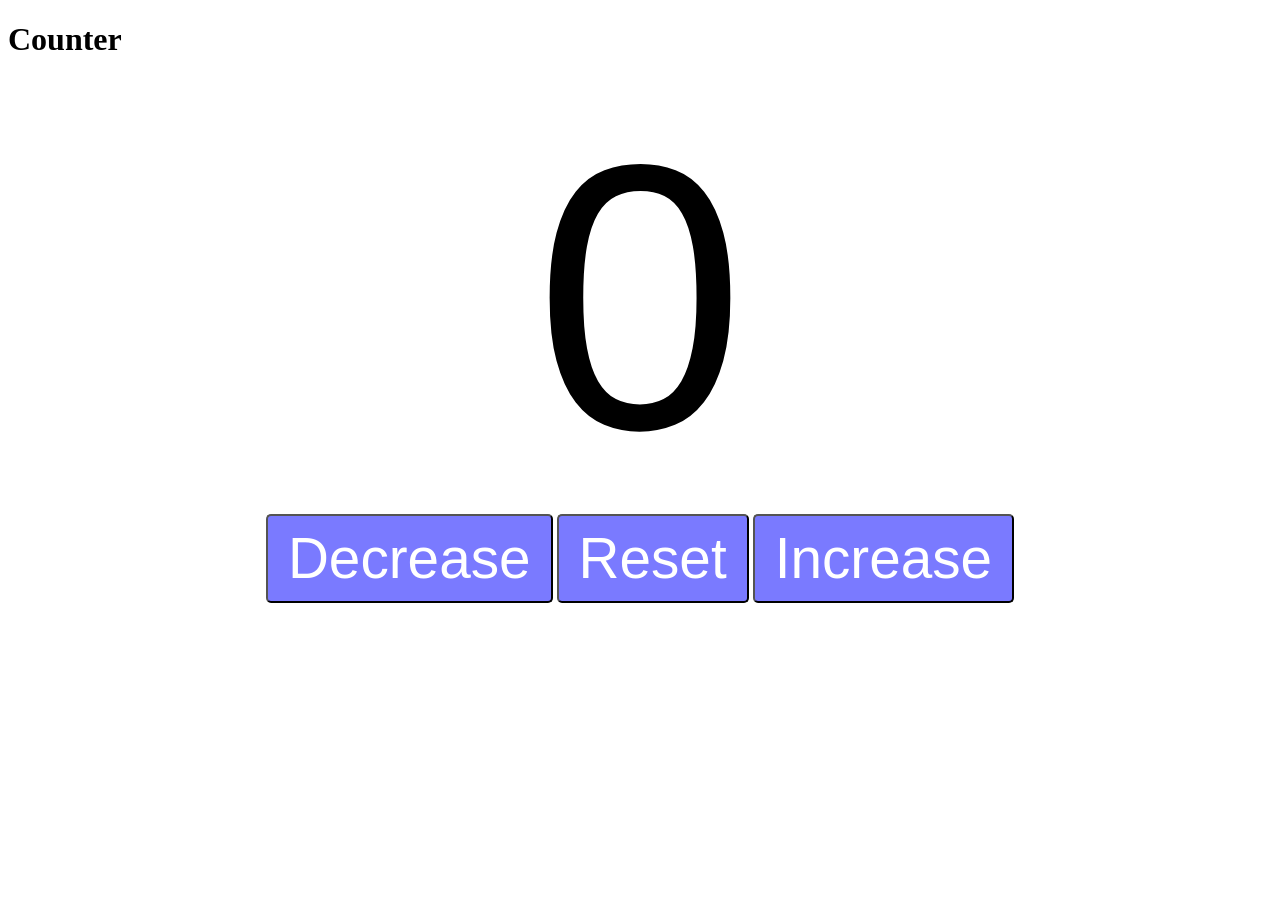
<file: Counter/index.html>
<!DOCTYPE html>
<html lang="en">
<head>
    <meta charset="UTF-8">
    <meta name="viewport" content="width=device-width, initial-scale=1.0">
    <title>Counter</title>
    <link rel="stylesheet" href="style.css"
</head>
<body>
    <h1>Counter</h1>
    <div id="BtnContainer">
    <label id="countlabel">0</label>
    <button id="decreaseBtn" class="buttons">Decrease</button>
    <button id="resetBtn" class="buttons">Reset</button>
    <button id="increaseBtn" class="buttons">Increase</button>
    </div>

    <script src="script.js"></script>
    
</body>
</html>
</file>
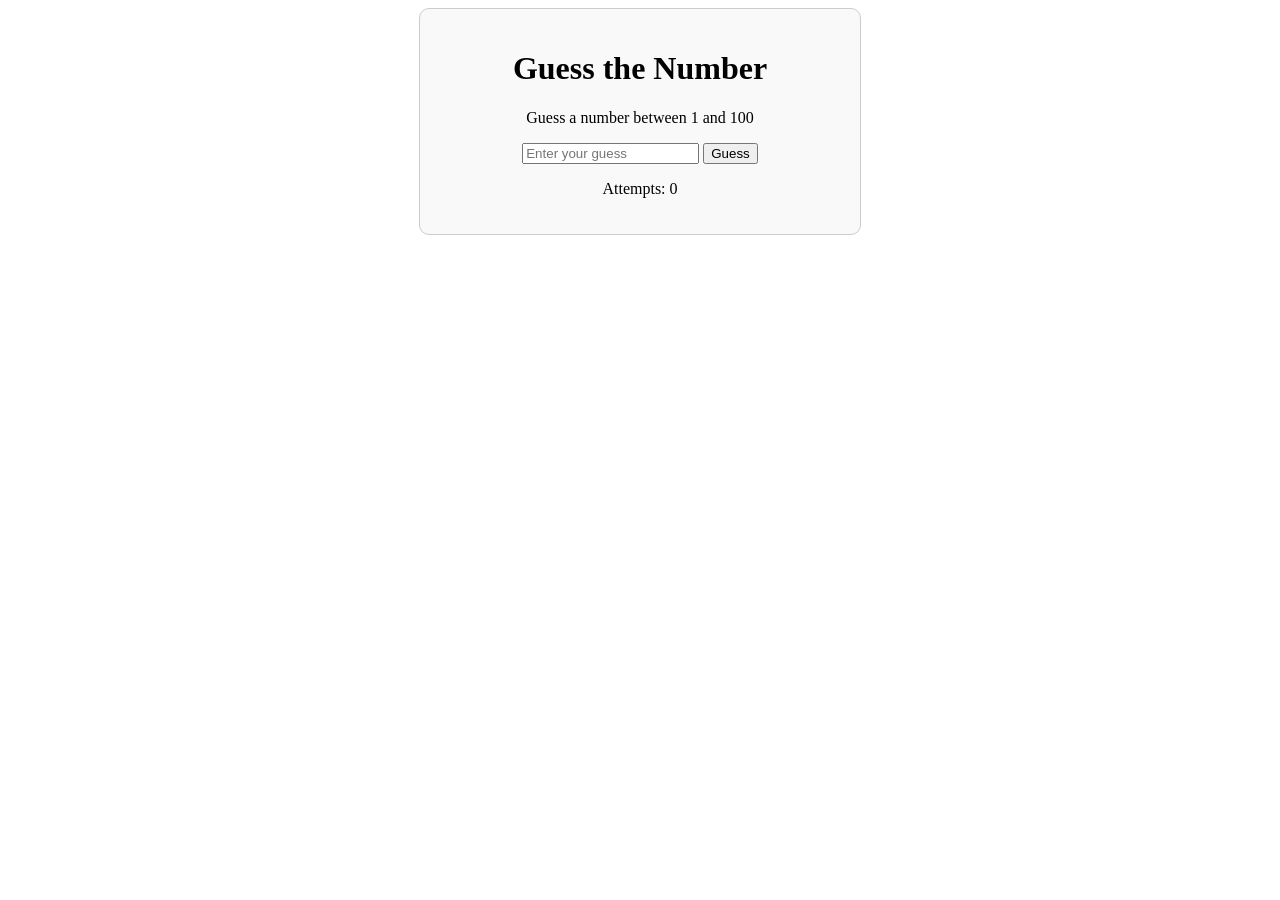
<file: guessing_the_number/index.html>
<!DOCTYPE html>
<html lang="en">
<head>
    <meta charset="UTF-8">
    <meta name="viewport" content="width=device-width, initial-scale=1.0">
    <title>Guess the Number game</title>
    <link rel="stylesheet" href="style.css">
</head>
<body>
    <div id="gameContainer">
    <h1> Guess the Number </h1>
    <p>Guess a number between 1 and 100</p>
    <input type="number" id="guessInput" placeholder="Enter your guess">
    <button onclick="checkGuess()">Guess</button>
    <p id="result"></p>
    <p id="attempts">Attempts: 0</p>
    </div>
    <script src="script.js"></script>
    
</body>
</html>
</file>
<file: Counter/style.css>
#countlabel{
    display: block;
    text-align: center;
    font-size: 10cm;
    font-family: Arial, Helvetica, sans-serif;
}
#BtnContainer{
    text-align: center;
}
.buttons{
    padding: 10px 20px;
    font-size: 1.5cm;
    color: white;
    background-color: hsl(240,100%,74%);
    border-radius: 5px;
    cursor: pointer;
    transition: background-color 0.25s;

}
.buttons:hover{
    background-color: hsl(214,100%,56%);
}
</file>
<file: guessing_the_number/style.css>
#gameContainer {
    width: 400px;
    margin: 0 auto;
    text-align: center;
    padding: 20px;
    border: 1px solid #ccc;
    border-radius: 10px;
    background-color: #f9f9f9;
}
</file>
